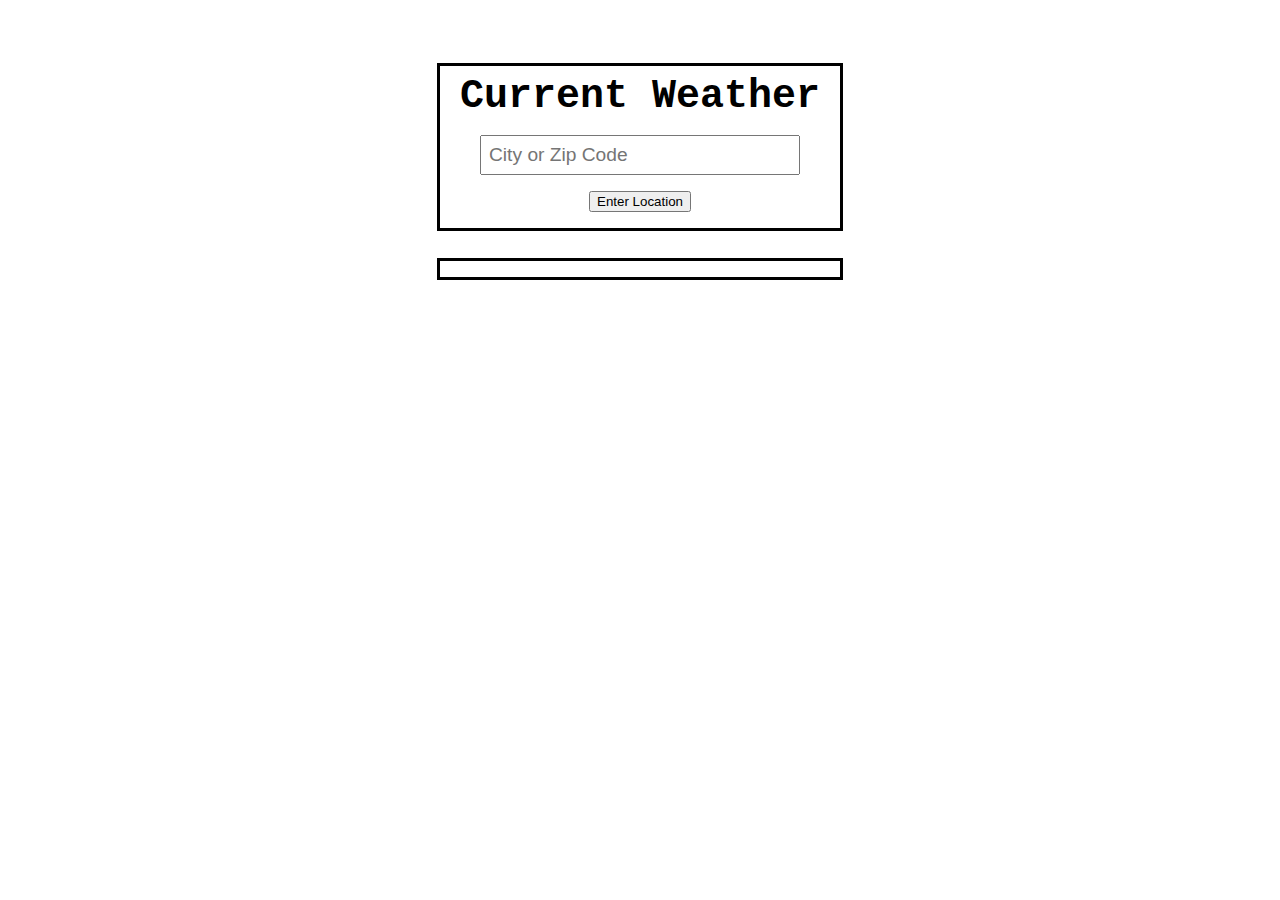
<file: index.html>
<!DOCTYPE html>
<html lang="en">
<head>
    <meta charset="UTF-8">
    <meta name="viewport" content="width=device-width, initial-scale=1.0">
    <title>Weather</title>
    <link rel="stylesheet" href="main.css">
</head>
<body>
    <div id="weather-form">
        <form id="weatherForm">
            <h1>Current Weather</h1>
            <input type="text" id="location-input" placeholder="City or Zip Code">
            <button type="submit" id="submit-location">Enter Location</button>
        </form>
        <div id="weather-display">
            <p id="error-message"></p>
            <p id="display-location"></p>
            <p id="display-temperature"></p>
            <p id="display-weather-description"></p>
            <p id="display-humidity"></p>
        </div>
    </div>
    <!---- Practice code for Array challenge ---->
    <div id = "slideshowContainer">
        <p id = "slideshowContent"></p>
    </div>
    <!--- End practice code --->
    <script src="main.js"></script>    
</body>
</html>
</file>
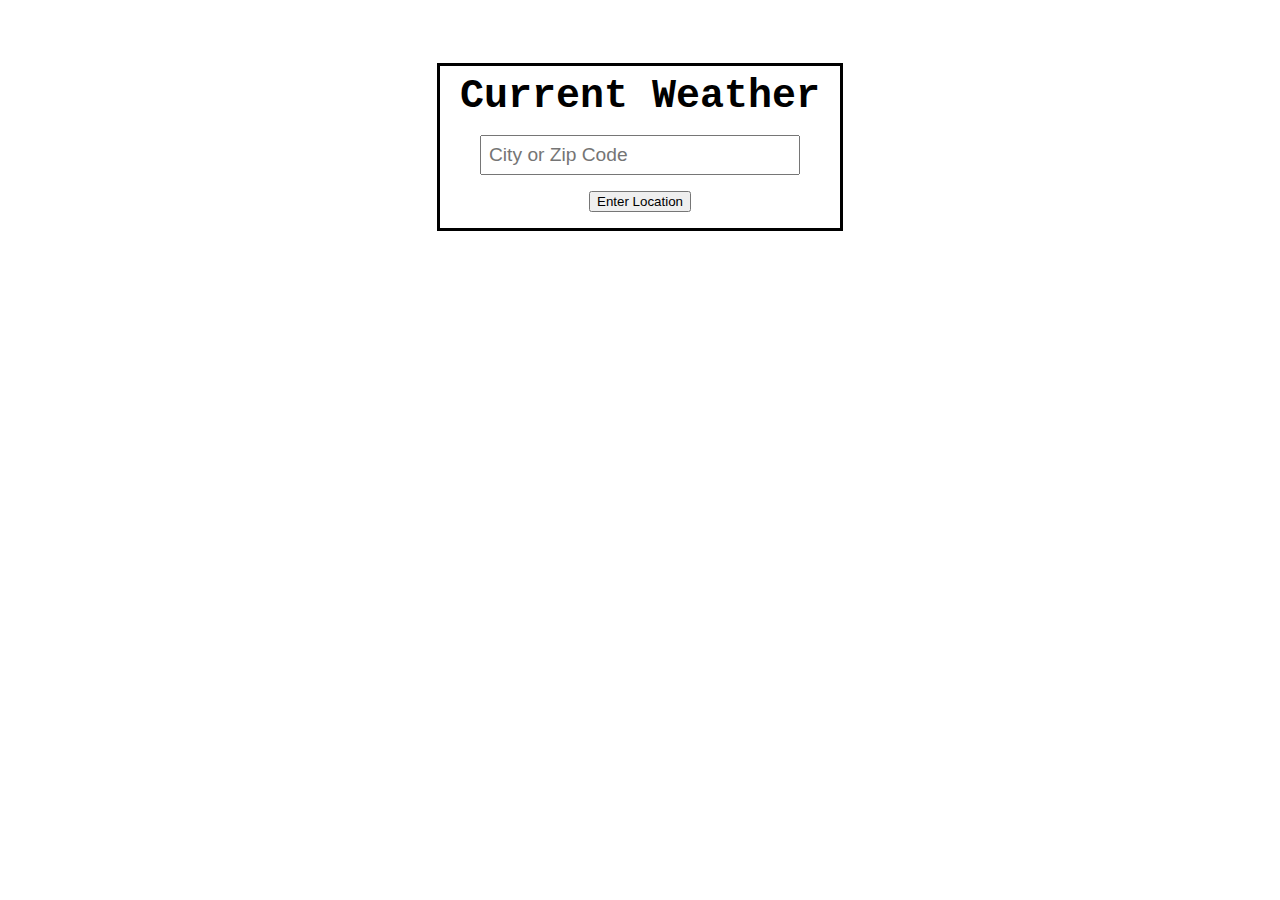
<file: Weatherapp.html>
<!DOCTYPE html>
<html lang="en">
<head>
    <meta charset="UTF-8">
    <meta name="viewport" content="width=device-width, initial-scale=1.0">
    <title>Weather</title>
    <link rel="stylesheet" href="weatherappstyles.css">
</head>
<body>
    <div id="weather-form">
        <form id="weatherForm">
            <h1>Current Weather</h1>
            <input type="text" id="location-input" placeholder="City or Zip Code">
            <button type="submit" id="submit-location">Enter Location</button>
        </form>
        <div id="weather-display">
            <p id="error-message"></p>
            <p id="display-location"></p>
            <p id="display-temperature"></p>
            <p id="display-weather-description"></p>
            <p id="display-humidity"></p>
        </div>
    </div>
    <script src="weatherscript_main.js"></script>    
</body>
</html>
</file>
<file: main.css>
h1 {
    margin-top: 0.5rem;
    margin-bottom: 0;
    font-size: clamp(1.4rem, 5vw, 2.5rem);
}

#weather-form {
    text-align: center;
    font-family: 'Courier New', Courier, monospace, sans-serif;
    margin: 7vh auto 3vh auto;
    width: 90%;
    max-width: 400px;
    border: 3px solid black;
}

#location-input {
    padding: 7px;
    margin: 1rem 0;
    width: 80%;
    max-width: 100%;
    box-sizing: border-box;
    font-size: clamp(0.7rem, 2.5vw, 1.2rem);
}

#weather-result {
    margin-top: 1.5rem;
}

#slideshowContainer {
    text-align: center;
    font-family: 'Courier New', Courier, monospace, sans-serif;
    margin: 3vh auto 3vh auto;
    width: 90%;
    max-width: 400px;
    border: 3px solid black;
}
</file>
<file: weatherappstyles.css>
h1 {
    margin-top: 0.5rem;
    margin-bottom: 0;
    font-size: clamp(1.4rem, 5vw, 2.5rem);
}

#weather-form {
    text-align: center;
    font-family: 'Courier New', Courier, monospace, sans-serif;
    margin: 7vh auto 3vh auto;
    width: 90%;
    max-width: 400px;
    border: 3px solid black;
}

#location-input {
    padding: 7px;
    margin: 1rem 0;
    width: 80%;
    max-width: 100%;
    box-sizing: border-box;
    font-size: clamp(0.7rem, 2.5vw, 1.2rem);
}

#weather-result {
    margin-top: 1.5rem;
}
</file>
